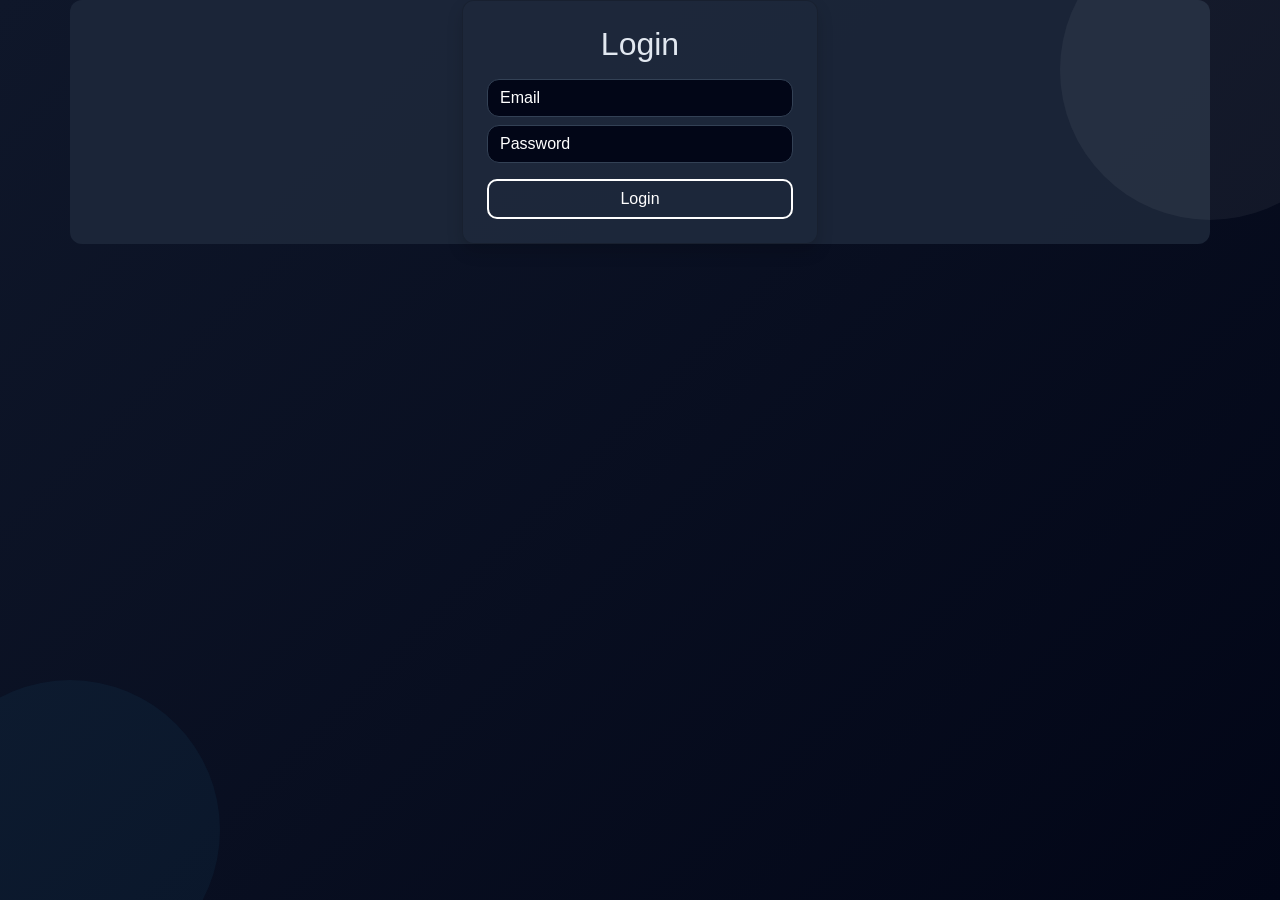
<file: templates/login.html>
<!DOCTYPE html>
<html>
<head>
    <title>Login</title>

    <link href="https://cdn.jsdelivr.net/npm/bootstrap@5.3.0/dist/css/bootstrap.min.css" rel="stylesheet">
    <link rel="stylesheet" href="/static/style.css">
</head>

<body>

<div class="container form-container">
    <div class="row justify-content-center">
        <div class="col-md-4">

            <div class="card shadow p-4">
                <h2 class="text-center">Login</h2>

                <form method="POST">
                    <input class="form-control my-2" name="email" placeholder="Email">
                    <input class="form-control my-2" type="password" name="password" placeholder="Password">

                    <button class="btn btn-success w-100 mt-2">Login</button>
                </form>

            </div>

        </div>
    </div>
</div>

</body>
</html>
</file>
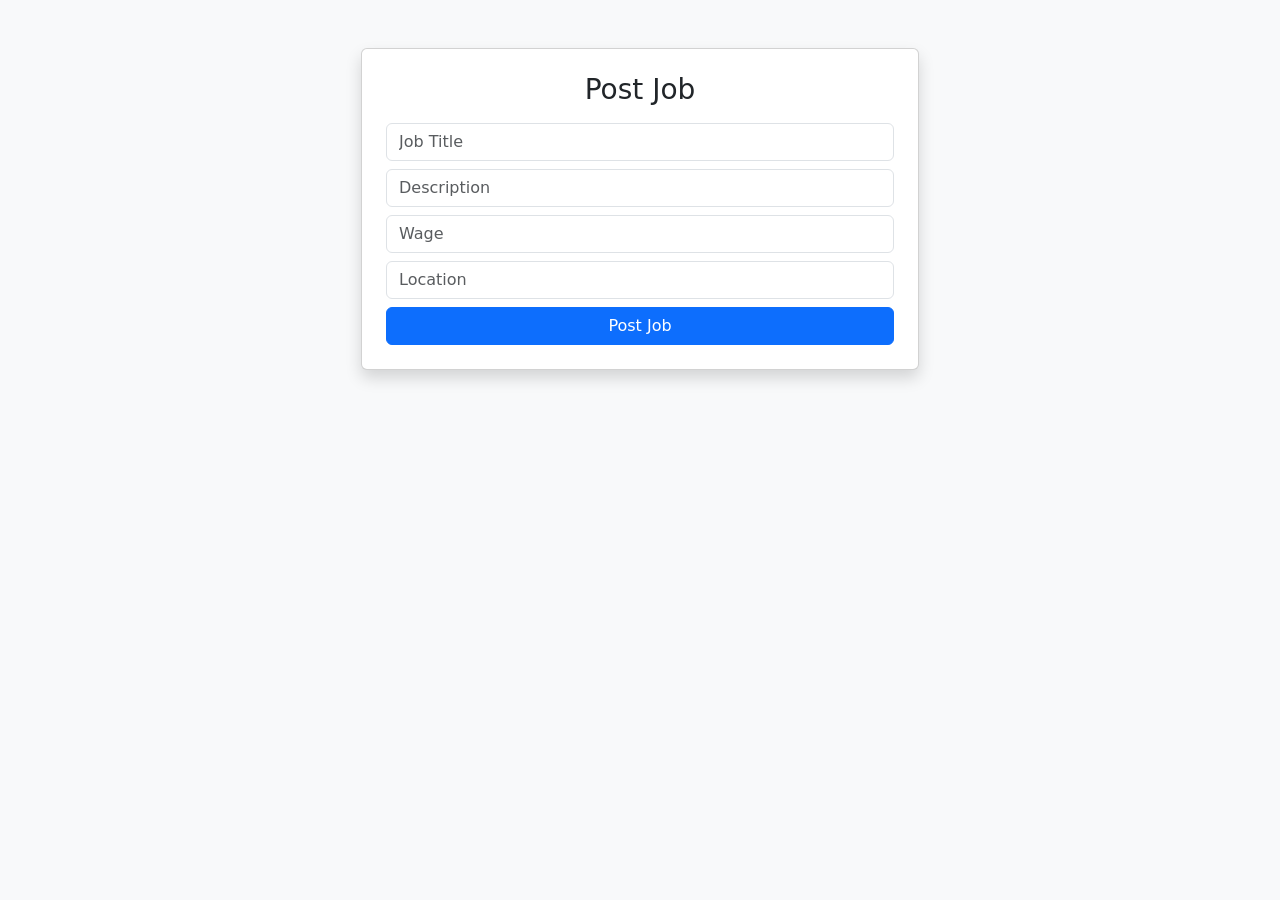
<file: templates/post_job.html>
<!DOCTYPE html>
<html>
<head>
    <title>Post Job</title>
    <link href="https://cdn.jsdelivr.net/npm/bootstrap@5.3.0/dist/css/bootstrap.min.css" rel="stylesheet">
</head>

<body class="bg-light">

<div class="container mt-5">
    <div class="col-md-6 mx-auto">

        <div class="card shadow p-4">
            <h3 class="text-center">Post Job</h3>

            <form method="POST">
                <input class="form-control my-2" name="title" placeholder="Job Title">
                <input class="form-control my-2" name="description" placeholder="Description">
                <input class="form-control my-2" name="wage" placeholder="Wage">
                <input class="form-control my-2" name="location" placeholder="Location">

                <button class="btn btn-primary w-100">Post Job</button>
            </form>

        </div>

    </div>
</div>

</body>
</html>
</file>
<file: static/style.css>
/* 🔷 GLOBAL DARK BACKGROUND */
body {
    font-family: 'Segoe UI', sans-serif;
    margin: 0;
    padding: 0;

    background: linear-gradient(135deg, #0f172a, #020617);
    color: #e2e8f0;
    min-height: 100vh;
}

/* 🔷 NAVBAR */
.navbar {
    padding: 15px;
    background: #020617;
}

.nav-link {
    margin-right: 15px;
    font-weight: 500;
    color: #cbd5e1 !important;
}

.nav-link:hover {
    color: #ffffff !important;
}

/* 🔷 HERO SECTION */
.hero-section {
    padding: 100px 0;
}

/* 🔷 TITLE */
.hero-title {
    font-size: 48px;
    font-weight: 700;
    color: #f8fafc;
}

/* 🔷 SEARCH BOX */
.search-box {
    display: flex;
    background: #1e293b;
    padding: 12px;
    border-radius: 12px;
    box-shadow: 0 5px 15px rgba(0,0,0,0.4);
    gap: 10px;
}

/* 🔷 INPUT */
.search-box input {
    background: transparent;
    border: none;
    outline: none;
    padding: 12px;
    flex: 1;
    color: #e2e8f0;
}

.search-box input::placeholder {
    color: #94a3b8;
}

/* 🔷 BUTTON (WHITE BORDER STYLE) */
.search-box button {
    background: transparent;
    color: #ffffff;
    border: 2px solid #ffffff;
    padding: 12px 25px;
    border-radius: 10px;
    font-weight: 500;
}

/* 🔷 GLOBAL BUTTON STYLE */
.btn {
    background: transparent !important;
    color: #ffffff !important;
    border: 2px solid #ffffff !important;
    border-radius: 10px;
}

.btn:hover {
    background: #ffffff !important;
    color: #020617 !important;
}

/* 🔷 IMAGE */
.hero-img {
    max-width: 85%;
    border-radius: 10px;
}

/* 🔷 CARDS / CONTAINERS */
.container, .card, .form-control, .table {
    background: rgba(30, 41, 59, 0.85) !important;
    border-radius: 12px;
    color: #e2e8f0;
}

/* 🔷 INPUT FIELDS */
.form-control {
    background: #020617;
    border: 1px solid #334155;
    color: #e2e8f0;
}

.form-control::placeholder {
    color: #94a3b8;
}

/* 🔷 TABLE */
.table {
    color: #e2e8f0;
}

/* 🔷 SOFT BACKGROUND GLOW */
body::before {
    content: "";
    position: fixed;
    top: -80px;
    right: -80px;
    width: 300px;
    height: 300px;
    background: #ffffff;
    border-radius: 50%;
    opacity: 0.05;
}

body::after {
    content: "";
    position: fixed;
    bottom: -80px;
    left: -80px;
    width: 300px;
    height: 300px;
    background: #38bdf8;
    border-radius: 50%;
    opacity: 0.05;
}

/* 🔷 RESPONSIVE */
@media(max-width:768px){

    .hero-title {
        font-size: 30px;
        text-align: center;
    }

    .search-box {
        flex-direction: column;
    }

    .hero-img {
        margin-top: 30px;
    }
}@media(max-width:768px){

    .hero-title {
        font-size: 30px;
        text-align: center;
    }

    .search-box {
        flex-direction: column;
    }

    .hero-img {
        margin-top: 30px;
    }
}/* ===========================
   INPUT FIX (ADD AT END)
   =========================== */

.form-control,
.form-control:focus {
    background: #020617 !important;
    border: 1px solid #334155 !important;
    color: #ffffff !important;
    -webkit-text-fill-color: #ffffff !important;
    caret-color: #ffffff !important;
    box-shadow: none !important;
}

.form-control::placeholder {
    color: #94a3b8 !important;
}

/* Text & Email */
input[type="text"],
input[type="email"] {
    color: #ffffff !important;
    -webkit-text-fill-color: #ffffff !important;
}

/* Password Field */
input[type="password"] {
    background: #020617 !important;
    color: #ffffff !important;
    -webkit-text-fill-color: #ffffff !important;
    caret-color: #ffffff !important;
}

/* Autofill Fix (Chrome / Brave / Edge) */
input:-webkit-autofill,
input:-webkit-autofill:hover,
input:-webkit-autofill:focus,
input:-webkit-autofill:active {
    -webkit-box-shadow: 0 0 0 1000px #020617 inset !important;
    -webkit-text-fill-color: #ffffff !important;
    transition: background-color 9999s ease-in-out 0s;
}
</file>
